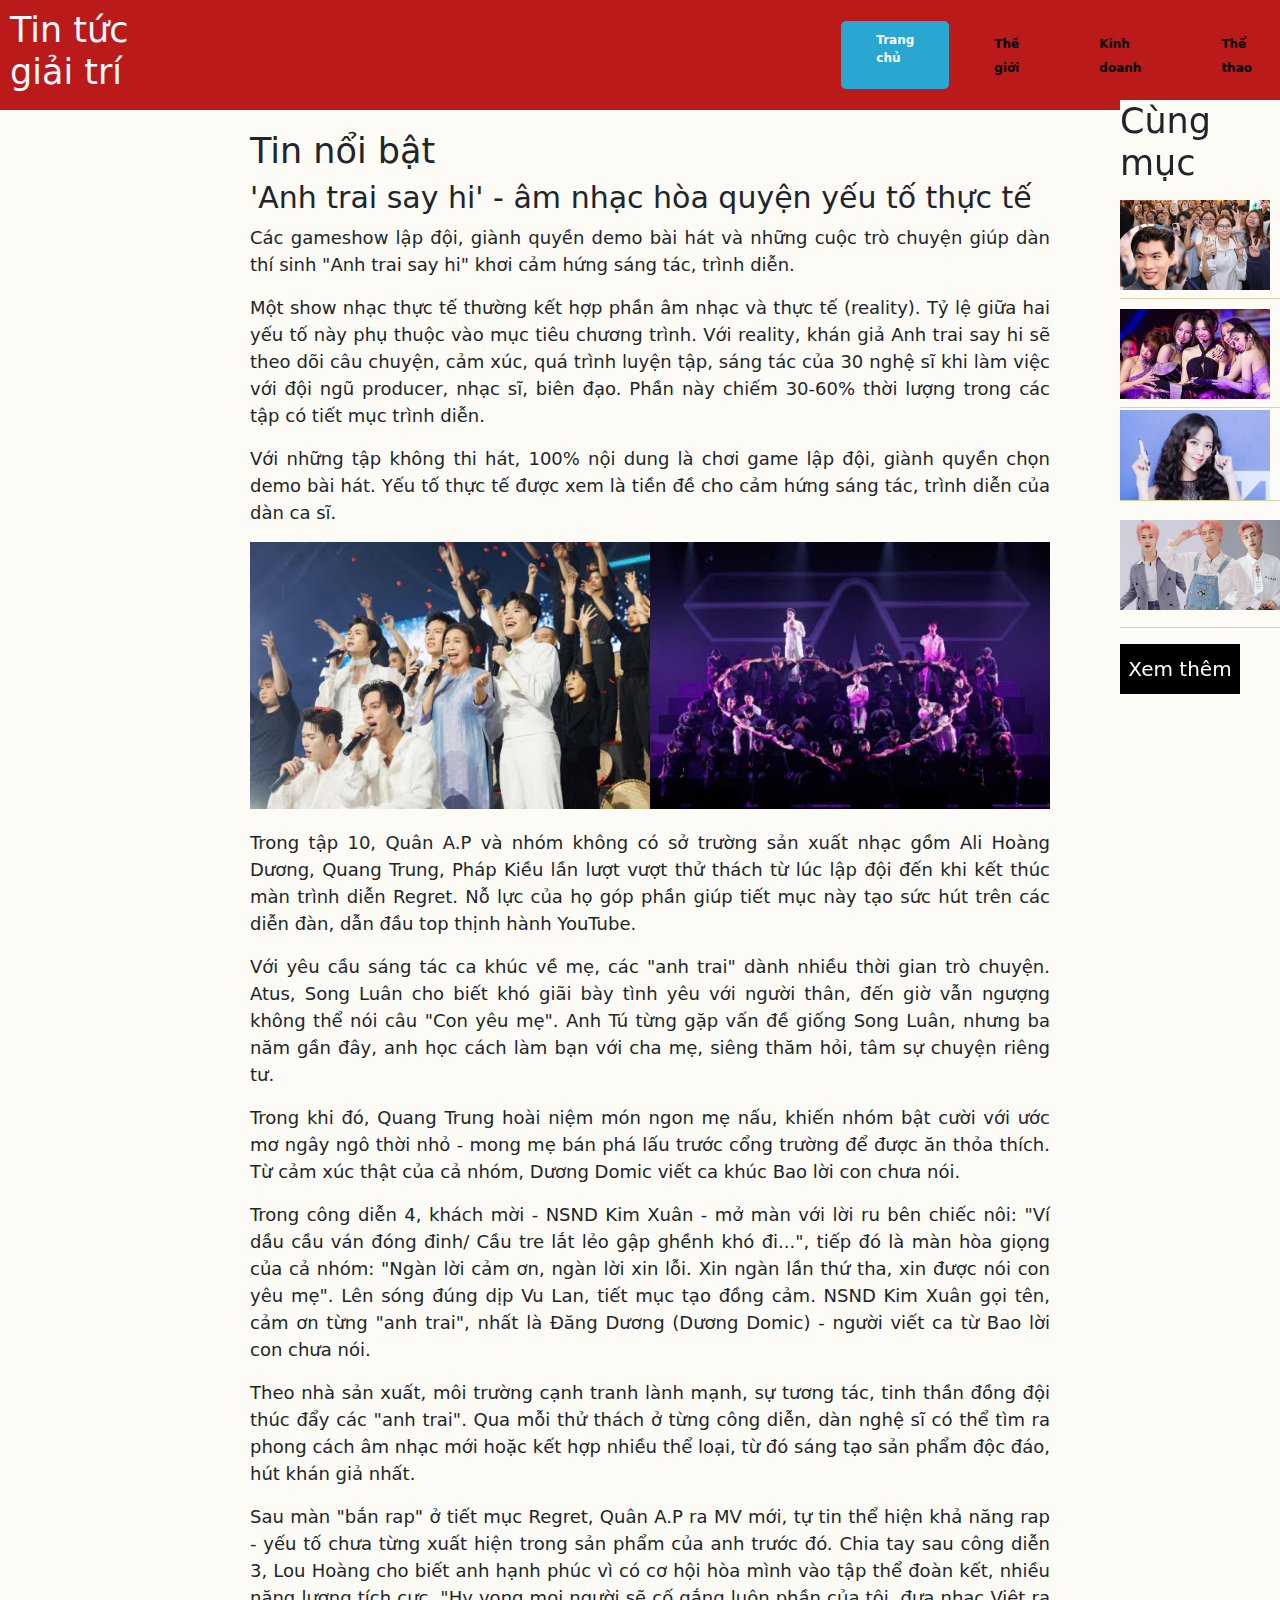
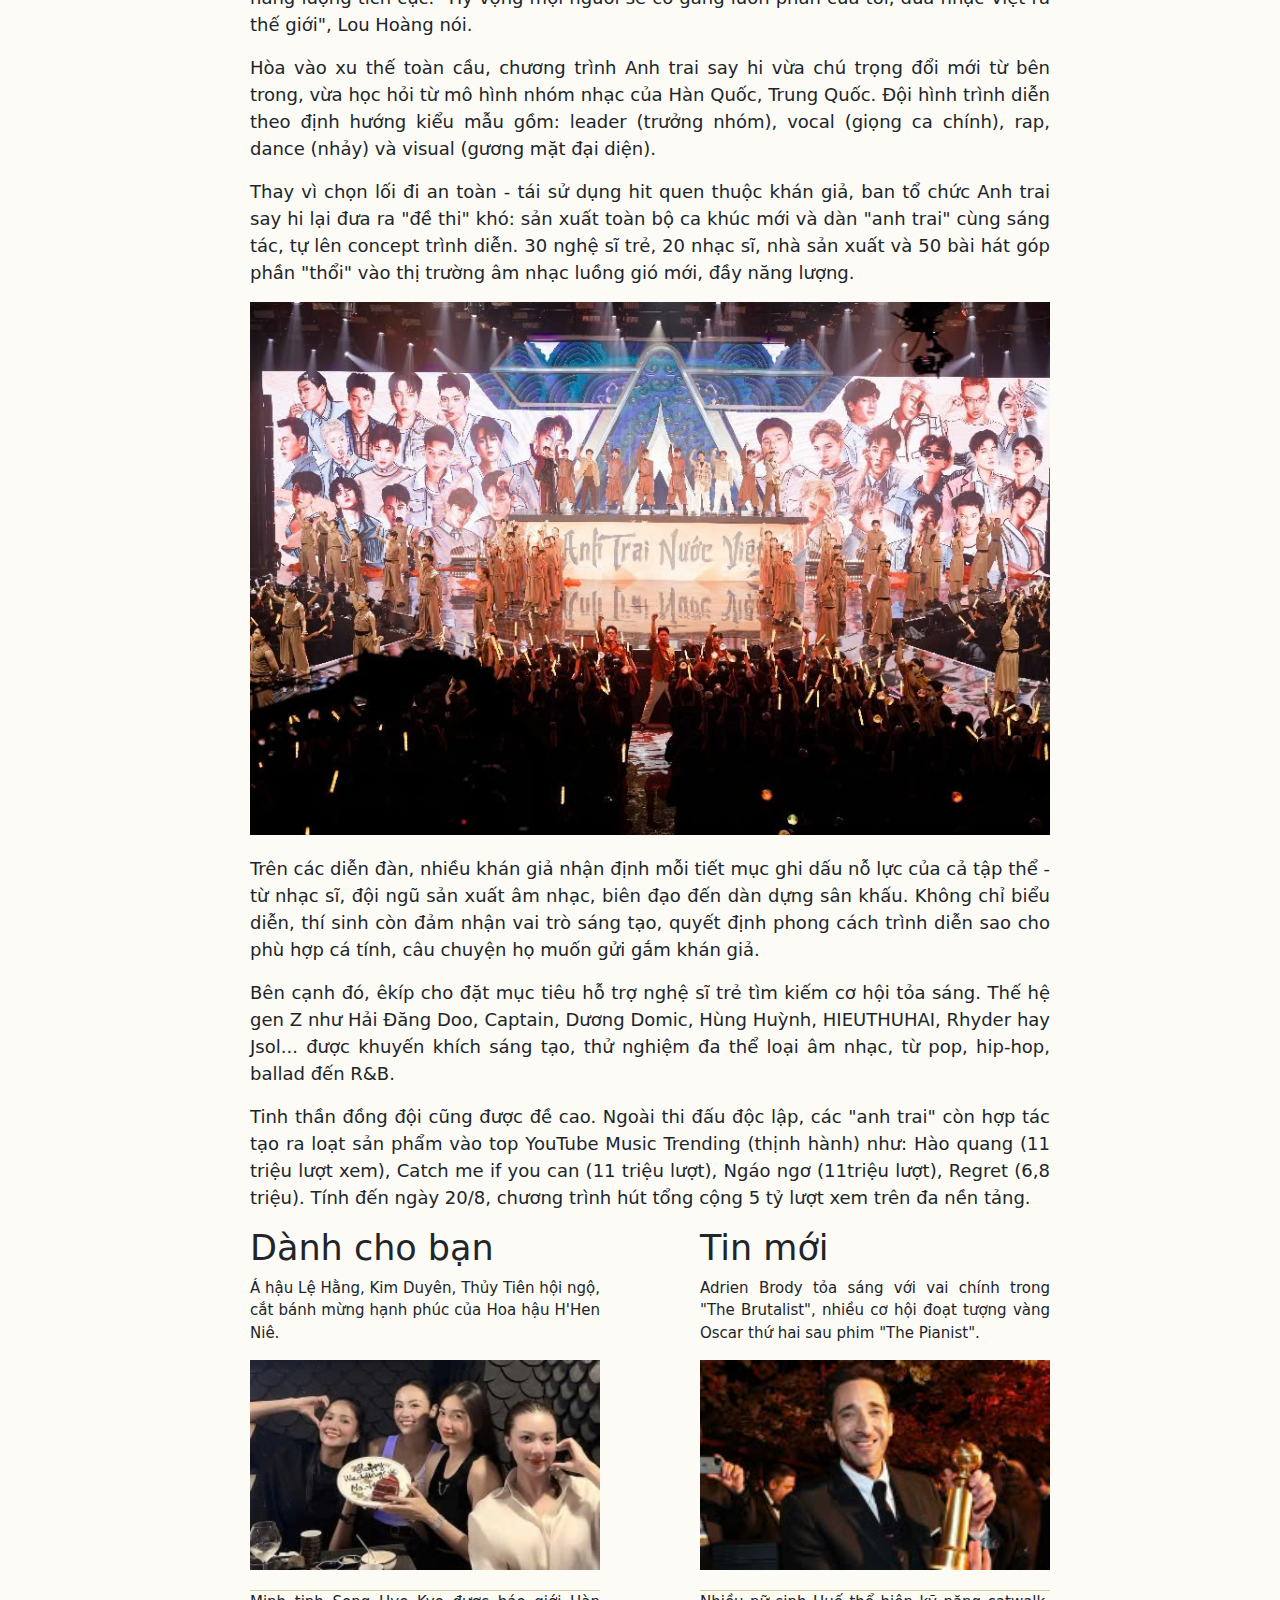
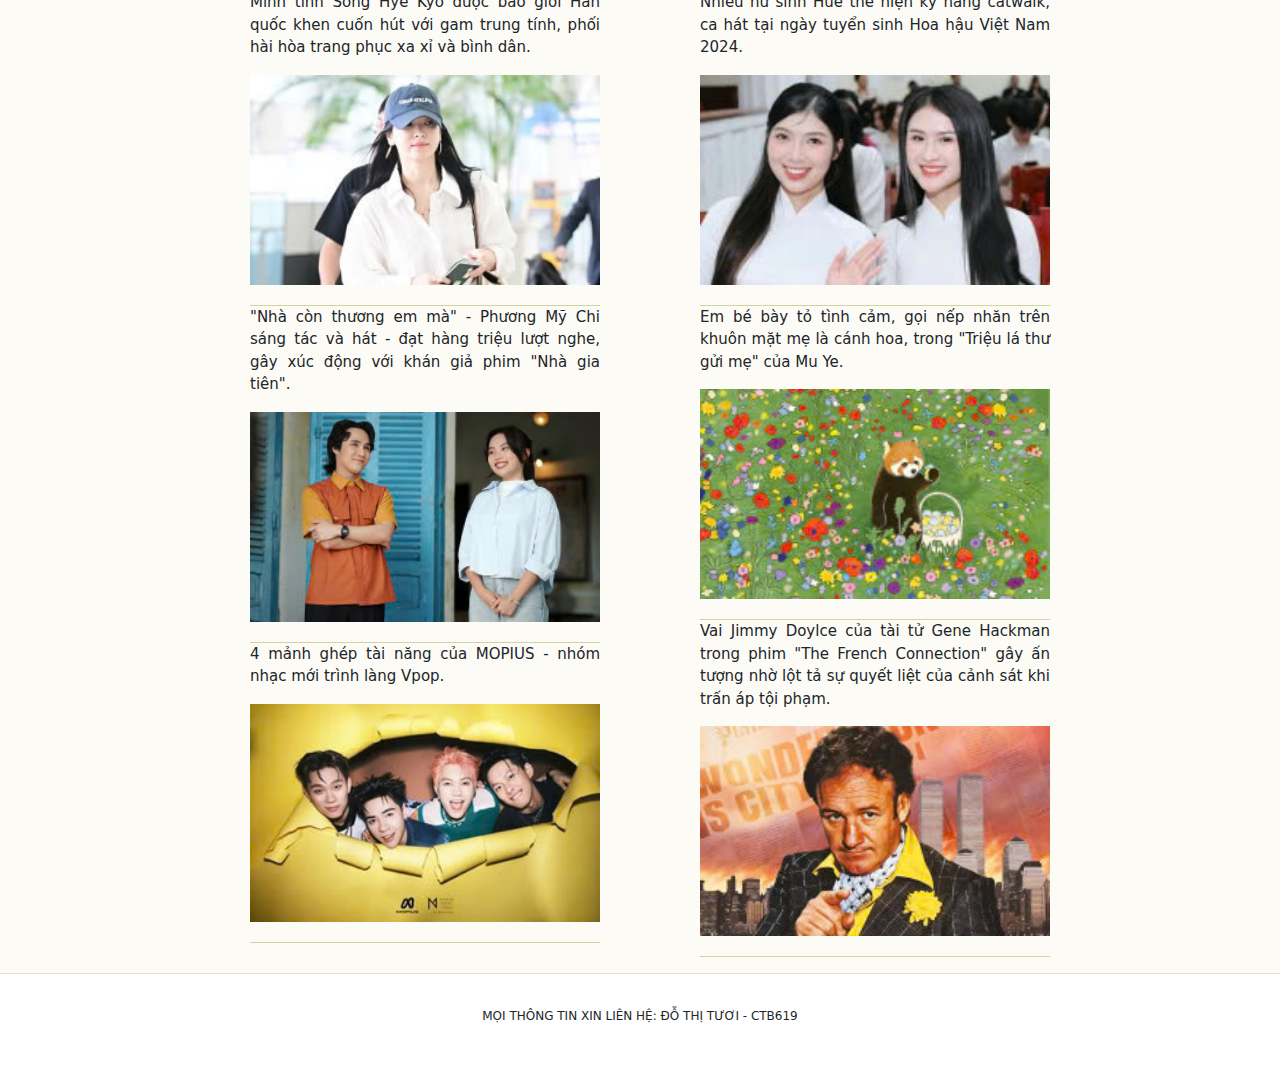
<file: index.html>
<!DOCTYPE html>
<html lang="en">
<head>
    <meta charset="UTF-8">
    <meta name="viewport" content="width=device-width, initial-scale=1.0">
    <title>Document</title>
    <link href="https://cdn.jsdelivr.net/npm/bootstrap@5.3.3/dist/css/bootstrap.min.css" rel="stylesheet" integrity="sha384-QWTKZyjpPEjISv5WaRU9OFeRpok6YctnYmDr5pNlyT2bRjXh0JMhjY6hW+ALEwIH" crossorigin="anonymous">
    <link rel="stylesheet" href="main.css">
</head>
<body>
    <script src="https://cdn.jsdelivr.net/npm/bootstrap@5.3.3/dist/js/bootstrap.bundle.min.js" integrity="sha384-YvpcrYf0tY3lHB60NNkmXc5s9fDVZLESaAA55NDzOxhy9GkcIdslK1eN7N6jIeHz" crossorigin="anonymous"></script>
    <div id="header">
        <div id="logo">
             <h1>
                Tin tức giải trí
            </h1>

        </div>
        <div id="menu" class="row">
            <ul>
                <li class="current_page">
                    <a href="#">Trang chủ</a>
                </li>
                <li>
                    <a href="#">Thế giới</a>
                </li>
                <li>
                    <a href="#">Kinh doanh</a>
                </li>
                <li>
                    <a href="#">Thể thao</a>
                </li>
            </ul>
        </div>
    </div>
    <div id="page">
        <div id="content">
            <div class="breadcrumb">
                <a href="#">Giải trí</a>
                <span></span>
                <span href="#">Nhạc</span>
                <span>Làng nhạc</span>
              </div>
            <h2>Tin nổi bật</h2>
            <h3>'Anh trai say hi' - âm nhạc hòa quyện yếu tố thực tế</h3>
            <p>
                Các gameshow lập đội, giành quyền demo bài hát và những cuộc trò chuyện giúp dàn thí sinh "Anh trai say hi" khơi cảm hứng sáng tác, trình diễn.
            </p>
            <p>
                Một show nhạc thực tế thường kết hợp phần âm nhạc và thực tế (reality). Tỷ lệ giữa hai yếu tố này phụ thuộc vào mục tiêu chương trình. Với reality, khán giả Anh trai say hi sẽ theo dõi câu chuyện, cảm xúc, quá trình luyện tập, sáng tác của 30 nghệ sĩ khi làm việc với đội ngũ producer, nhạc sĩ, biên đạo. Phần này chiếm 30-60% thời lượng trong các tập có tiết mục trình diễn.
            </p>
            <p>
                Với những tập không thi hát, 100% nội dung là chơi game lập đội, giành quyền chọn demo bài hát. Yếu tố thực tế được xem là tiền đề cho cảm hứng sáng tác, trình diễn của dàn ca sĩ.
            </p>
            <img src=" img/anhtrai1.jpg"  height="auto" width="800" />
            <p>Trong tập 10, Quân A.P và nhóm không có sở trường sản xuất nhạc gồm Ali Hoàng Dương, Quang Trung, Pháp Kiều lần lượt vượt thử thách từ lúc lập đội đến khi kết thúc màn trình diễn Regret. Nỗ lực của họ góp phần giúp tiết mục này tạo sức hút trên các diễn đàn, dẫn đầu top thịnh hành YouTube.</p>
            <p>Với yêu cầu sáng tác ca khúc về mẹ, các "anh trai" dành nhiều thời gian trò chuyện. Atus, Song Luân cho biết khó giãi bày tình yêu với người thân, đến giờ vẫn ngượng không thể nói câu "Con yêu mẹ". Anh Tú từng gặp vấn đề giống Song Luân, nhưng ba năm gần đây, anh học cách làm bạn với cha mẹ, siêng thăm hỏi, tâm sự chuyện riêng tư.</p>
            <p>Trong khi đó, Quang Trung hoài niệm món ngon mẹ nấu, khiến nhóm bật cười với ước mơ ngây ngô thời nhỏ - mong mẹ bán phá lấu trước cổng trường để được ăn thỏa thích. Từ cảm xúc thật của cả nhóm, Dương Domic viết ca khúc Bao lời con chưa nói.</p>
            <p>Trong công diễn 4, khách mời - NSND Kim Xuân - mở màn với lời ru bên chiếc nôi: "Ví dầu cầu ván đóng đinh/ Cầu tre lắt lẻo gập ghềnh khó đi...", tiếp đó là màn hòa giọng của cả nhóm: "Ngàn lời cảm ơn, ngàn lời xin lỗi. Xin ngàn lần thứ tha, xin được nói con yêu mẹ". Lên sóng đúng dịp Vu Lan, tiết mục tạo đồng cảm. NSND Kim Xuân gọi tên, cảm ơn từng "anh trai", nhất là Đăng Dương (Dương Domic) - người viết ca từ Bao lời con chưa nói.</p>
            <p>Theo nhà sản xuất, môi trường cạnh tranh lành mạnh, sự tương tác, tinh thần đồng đội thúc đẩy các "anh trai". Qua mỗi thử thách ở từng công diễn, dàn nghệ sĩ có thể tìm ra phong cách âm nhạc mới hoặc kết hợp nhiều thể loại, từ đó sáng tạo sản phẩm độc đáo, hút khán giả nhất.</p>
            <p>Sau màn "bắn rap" ở tiết mục Regret, Quân A.P ra MV mới, tự tin thể hiện khả năng rap - yếu tố chưa từng xuất hiện trong sản phẩm của anh trước đó. Chia tay sau công diễn 3, Lou Hoàng cho biết anh hạnh phúc vì có cơ hội hòa mình vào tập thể đoàn kết, nhiều năng lượng tích cực. "Hy vọng mọi người sẽ cố gắng luôn phần của tôi, đưa nhạc Việt ra thế giới", Lou Hoàng nói.</p>
            <p>Hòa vào xu thế toàn cầu, chương trình Anh trai say hi vừa chú trọng đổi mới từ bên trong, vừa học hỏi từ mô hình nhóm nhạc của Hàn Quốc, Trung Quốc. Đội hình trình diễn theo định hướng kiểu mẫu gồm: leader (trưởng nhóm), vocal (giọng ca chính), rap, dance (nhảy) và visual (gương mặt đại diện).</p>
            <p>Thay vì chọn lối đi an toàn - tái sử dụng hit quen thuộc khán giả, ban tổ chức Anh trai say hi lại đưa ra "đề thi" khó: sản xuất toàn bộ ca khúc mới và dàn "anh trai" cùng sáng tác, tự lên concept trình diễn. 30 nghệ sĩ trẻ, 20 nhạc sĩ, nhà sản xuất và 50 bài hát góp phần "thổi" vào thị trường âm nhạc luồng gió mới, đầy năng lượng.</p>
            <img src="img/anhtrai2.jpg" height="auto" width="800"/>
            <p>Trên các diễn đàn, nhiều khán giả nhận định mỗi tiết mục ghi dấu nỗ lực của cả tập thể - từ nhạc sĩ, đội ngũ sản xuất âm nhạc, biên đạo đến dàn dựng sân khấu. Không chỉ biểu diễn, thí sinh còn đảm nhận vai trò sáng tạo, quyết định phong cách trình diễn sao cho phù hợp cá tính, câu chuyện họ muốn gửi gắm khán giả.</p>
            <p>Bên cạnh đó, êkíp cho đặt mục tiêu hỗ trợ nghệ sĩ trẻ tìm kiếm cơ hội tỏa sáng. Thế hệ gen Z như Hải Đăng Doo, Captain, Dương Domic, Hùng Huỳnh, HIEUTHUHAI, Rhyder hay Jsol... được khuyến khích sáng tạo, thử nghiệm đa thể loại âm nhạc, từ pop, hip-hop, ballad đến R&B.</p>
            <p>Tinh thần đồng đội cũng được đề cao. Ngoài thi đấu độc lập, các "anh trai" còn hợp tác tạo ra loạt sản phẩm vào top YouTube Music Trending (thịnh hành) như: Hào quang (11 triệu lượt xem), Catch me if you can (11 triệu lượt), Ngáo ngơ (11triệu lượt), Regret (6,8 triệu). Tính đến ngày 20/8, chương trình hút tổng cộng 5 tỷ lượt xem trên đa nền tảng.</p>
        </div>


        <div id="sidebar">
            <div id="box1">
                <h2>Cùng chuyên mục</h2>
                <ul class="style1" style="width: 380px;">
                    <li class="first">
                        <img src="img/anhtrai.jpg" height="90" width="auto" alt="Anh trai say hi">
                        <p>Hàng nghìn khán giả ủng hộ Hiếu Thứ Hai, Quang Hùng MasterD, Rhyder và các "Anh trai say hi" ra mắt phim concert.</p>
                        <p class="posted"></p>
                    </li>
                    <li>
                        <img src="img/chidep.jpg" height="90" width="auto" alt="Anh trai say hi">
                        <p>Mỹ Linh, Tóc Tiên, Diệp Lâm Anh cùng các gương mặt của show "Đạp gió" mùa một và hai sẽ biểu diễn trong "Chị đẹp concert" vào tháng 4.</p>
                        <p class="posted"></p>
                    </li>
                    <li>
                        <img src="img/bungtay.jpg" height="90" width="auto" alt="Anh trai say hi">
                        <p>Điệu búng tay trong bài "Earthquake" của Jisoo nhóm Blackpink được hàng triệu fan hưởng ứng, nhảy theo.</p>
                        <p class="posted"></p>
                    </li>
                    <li>
                        <img src="img/JsolcuaHue.jpg" height="90" width="auto" alt="Anh trai say hi">
                        <p>Quá khứ đau lòng của Anh Trai là thành viên nhóm nam "đỉnh lưu": Không có nổi 30 nghìn mua đồ ăn, chăm chỉ hoạt động mãi vẫn "flop"</p>
                        <p class="posted"></p>
                    </li>
                </ul>
                <p class="more">
                    <a href="#">Xem thêm</a>
                </p>
            </div>
        </div>
    </div>
   
    <div id="p2">
        <div id="dcb">
          <ul class="style3" style="width: 350px;" >
              <h2>Dành cho bạn</h2>
              <li >
                  <p >Á hậu Lệ Hằng, Kim Duyên, Thủy Tiên hội ngộ, cắt bánh mừng hạnh phúc của Hoa hậu H'Hen Niê.</p>
                  <img src="img/anhchigai2.jpg" height="auto" width="350"/>
              </li>
              <li >
                  <p>Minh tinh Song Hye Kyo được báo giới Hàn quốc khen cuốn hút với gam trung tính, phối hài hòa trang phục xa xỉ và bình dân.</p>
  
                 <img src="img/anhchigai1.jpg" height="auto" width="350"/>
              </li>
              
              <li >
                  <p>"Nhà còn thương em mà" - Phương Mỹ Chi sáng tác và hát - đạt hàng triệu lượt nghe, gây xúc động với khán giả phim "Nhà gia tiên".</p>
  
                  <img src="img/anh123.jpg" height="auto" width="350" />
              </li>
              <li >
                  <p href="#">4 mảnh ghép tài năng của MOPIUS - nhóm nhạc mới trình làng Vpop.</p>
  
                  <img src="img/anhanhtrai3.jpg" height="auto" width="350"/>
              </li>
              
          </ul>
        </div>
      <div id="p3">
               <div id="tm.1">
                 <h2>Tin mới</h2>
                   <ul class="style3" style="width: 350px;">
                   <li >
                      <p>Adrien Brody tỏa sáng với vai chính trong "The Brutalist", nhiều cơ hội đoạt tượng vàng Oscar thứ hai sau phim "The Pianist".</p>
  
                  <img src="img/tinmoi2.jpg" height="auto" width="350"/>
              </li>
              <li >
                  <p>Nhiều nữ sinh Huế thể hiện kỹ năng catwalk, ca hát tại ngày tuyển sinh Hoa hậu Việt Nam 2024.</p>
  
                  <img src="img/tinmoi1.jpg" height="auto" width="350"/>
              </li>
              <li >
                  <p>Em bé bày tỏ tình cảm, gọi nếp nhăn trên khuôn mặt mẹ là cánh hoa, trong "Triệu lá thư gửi mẹ" của Mu Ye. </p>
  
                  <img src="img/tinmoi3.jpg" height="auto" width="350"/>
              </li>
              <li >
                  <p>Vai Jimmy Doylce của tài tử Gene Hackman trong phim "The French Connection" gây ấn tượng nhờ lột tả sự quyết liệt của cảnh sát khi trấn áp tội phạm. </p>
  
                  <img src="img/tinmoi4.jpg" height="auto" width="350"/>
              </li>
          </ul>
          </div>
      </div>
      </div>
  

    <div id="footer">
        <p>MỌI THÔNG TIN XIN LIÊN HỆ: ĐỖ THỊ TƯƠI - CTB619</p>
    </div>

</body>
</html>
</file>
<file: main.css>
html, body {
    height: 100%;
}

html{
    display: flex;
    height: 100%;
    margin: 0;
    padding: 0;
    overflow-x: hidden;
}
* {
    box-sizing: inherit;
}

#logo{
    color:aliceblue;
    margin-left: 10px;

}
h1{
    font-size: 35px;
}
.breadcrumb {
    font-size: 16px; 
    color: #333;
    font-family: sans-serif; 
  }
  
  .breadcrumb a {
    color: #007bff; 
    text-decoration: none; 
  }
  
  .breadcrumb a:hover {
    text-decoration: underline; 
  }
  
  .breadcrumb span {
    margin: 0 5px; 
  }
  
  .breadcrumb span:not(:last-child):after {
    content: ">"; 
    margin-left: 5px; 
  }
#header {
    display: flex;
    width: 100%;
    height: 70px;
    align-items: center;
    background-color: #bb1a1a;
    padding: 20px 0;
    position: fixed;
    top: 0;
    left: 0;
    right: 0;
    z-index: 100;
}

#menu{
    margin-left: 680px;
    font-weight: normal;
}

#menu ul {
    float: right;
    display: flex; 
    list-style: none; 
    padding: 0;
    margin: 0;
}

#menu ul li {
    padding: 10px 35px;
    margin: 0 5px;
}

#menu ul li a {
    font-size: 12px;
    text-decoration: none; 
    color: black; 
    font-weight: bold;
}
.current_page{
    background-color: #2AA7D1;
    display: flex;
    border-radius: 5px;
}

.current_page a{
    color: white !important;
}

#page{
    padding-top: 90px;
    display: flex;
    background-color: #fcfbf6;
    overflow: hidden;
}
h2{
    text-align: justify;
    font-size:35px;
}
h3{
    font-size: 30px;
    text-align: justify;
}
#content {
    float: left;
    padding-left: 0px;
    margin-left: 250px;
    width:800px;
}
#content p{
    text-align: justify;
    font-size: 18px;
    padding-left:0px;
}
#content img{
    margin-bottom: 20px;
}

li{
    list-style: none;
}


#sidebar{
    height: 2000;
    float: right;
    width: 250px;
    margin-right:150px;
    margin-left: 70px;
    z-index: 10;
    position: fixed;
    top: 100px;
    left: 1050px;
    width: 300px; 
    background-color:   #fcfbf6;
    z-index: 100;
}



#sidebar ul.style1{
    padding-left: 0px;
}

#sidebar ul.style1 li {
    width: 350px;
    margin-top: 2px;
    border-bottom:1px solid rgb(214, 209, 160) ;
    display: flex;
    align-items: center; 
    gap: 10px; 
}


#sidebar p{
    text-align: justify;
    font-size: 12px;
}



#sidebar p a{
    font-size: 20px;
    text-decoration: none;
    color: white;
}

.more{
    display: flex;
    align-items: center;
    justify-content: center;
    width: 120px;
    height: 50px;
    margin: 0;
    background-color: black;
}




#p2{
    display: flex;
    background-color: #fcfbf6;
    overflow: hidden;
}
 #dcb .style3 {
    margin-left:250px;
    padding-left:0px;
  
}
#p2 ul li{
    border-bottom:1px  solid rgb(214, 209, 160) ;
}
#p2 p{
    text-align: justify;
    width: 350px;
    font-size: 15px;
}
#p3 {
    margin-left: 100px;
}
#p3 .style3{
    padding-left:0px;
  

}
#p2 img{
    margin-bottom: 20px;
}


#footer {
    display: flex;
    justify-content: center;  
    align-items: center;      
    height: 100px;          
    width: 100vw;             
    border-top: 1px solid #DEDEDE;
}


#footer p {
	text-align: center;
	font-size: 12px;
}
</file>
